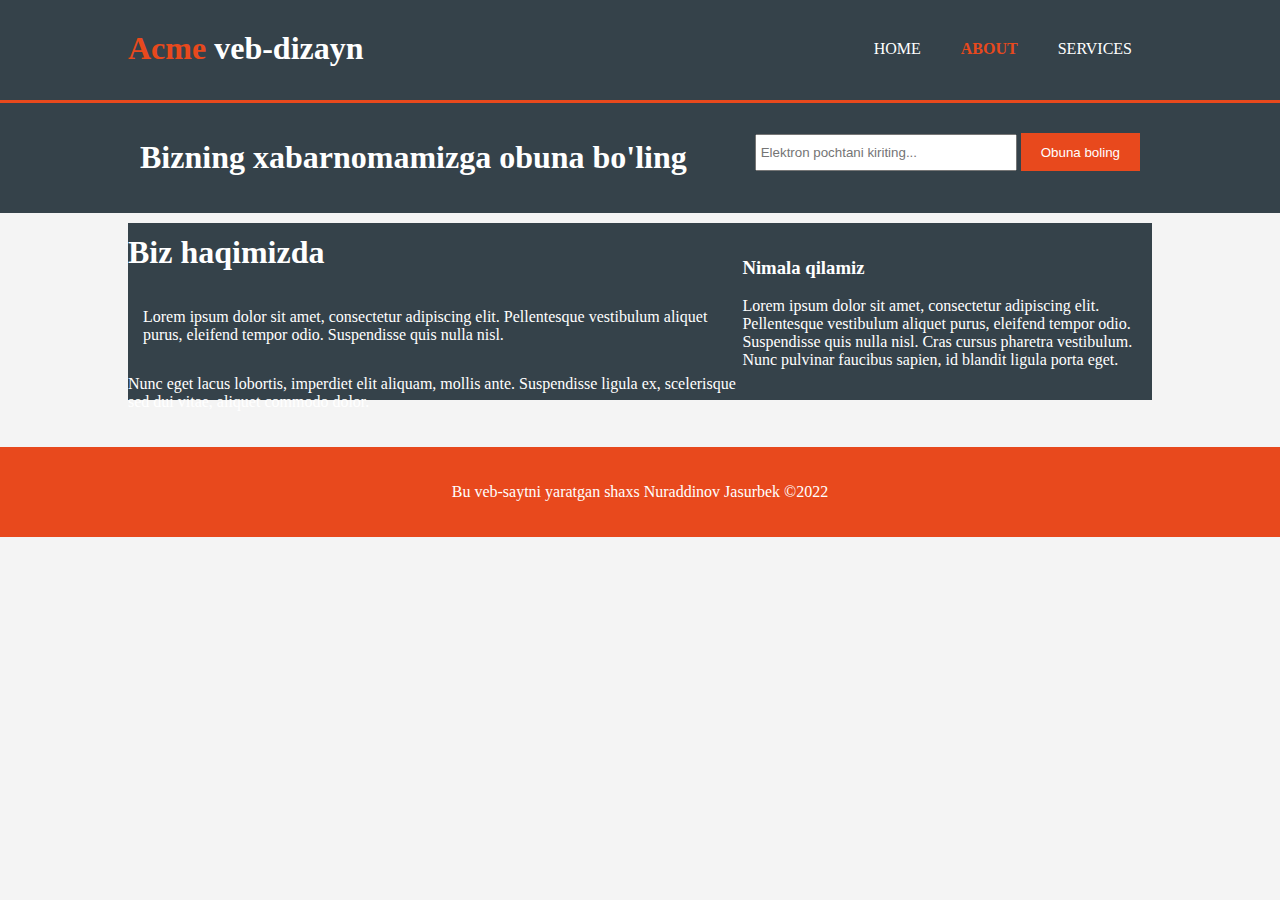
<file: about.html>
<!DOCTYPE html>
<html lang="en">
<head>
    <meta charset="UTF-8">
    <meta http-equiv="X-UA-Compatible" content="IE=edge">
    <meta name="viewport" content="width=device-width, initial-scale=1.0">
    <title>Acme veb-dizayn | About Xush kelibsiz</title>
    <link rel="stylesheet" href="./css/style.css">
</head>
<body>
    <header>
        <div class="container">
            <div id="branding">
                <h1><span class="highlight">Acme</span> veb-dizayn</h1>
            </div>
            <nav>
                <ul>
                     <li><a href="index.html">Home</a></li>
                     <li class="current"><a href="about.html">About</a></li>
                     <li><a href="services.html">Services</a></li>                     
                </ul>
            </nav>
        </div>
    </header>

    <section id="newsletter">
        <div class="container">
            <h1>Bizning xabarnomamizga obuna bo'ling</h1>
            <form>
                <input type="email" placeholder="Elektron pochtani kiriting...">
                <button type="submit" class="button_1">
                    Obuna boling
                </button>
            </form>
        </div>
    </section>

    <section id="main">
        <div class="container">
            <article id="main-col">
                <h1 class="page-title">Biz haqimizda</h1>
                <p class="dark">
                    Lorem ipsum dolor sit amet, consectetur adipiscing elit. Pellentesque vestibulum aliquet purus, eleifend tempor odio. Suspendisse quis nulla nisl.
                    
                </p>
                <p>
                   Nunc eget lacus lobortis, imperdiet elit aliquam, mollis ante. Suspendisse ligula ex, scelerisque sed dui vitae, aliquet commodo dolor.
                </p>
            </article>

            <aside id="sidebar" class="dark">
                <h3>Nimala qilamiz</h3>
                <p>
                    Lorem ipsum dolor sit amet, consectetur adipiscing elit. Pellentesque vestibulum aliquet purus, eleifend tempor odio. Suspendisse quis nulla nisl. Cras cursus pharetra vestibulum. Nunc pulvinar faucibus sapien, id blandit ligula porta eget.
                </p>
            </aside>
        </div>
    </section>

    <footer>
        <p>Bu veb-saytni yaratgan shaxs Nuraddinov Jasurbek &copy;2022</p>
    </footer>
</body>
</html>
</file>
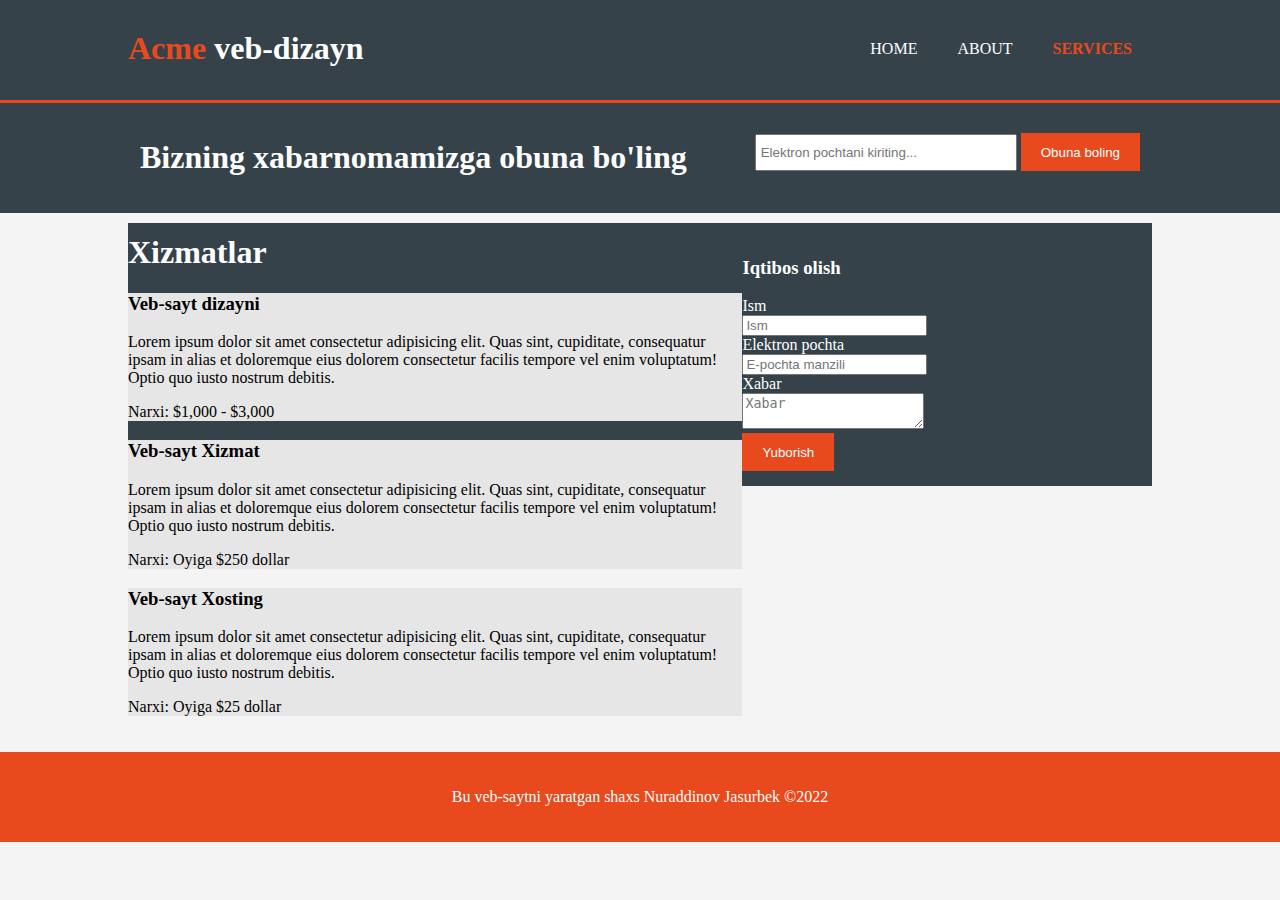
<file: services.html>
<!DOCTYPE html>
<html lang="en">
<head>
    <meta charset="UTF-8">
    <meta http-equiv="X-UA-Compatible" content="IE=edge">
    <meta name="viewport" content="width=device-width, initial-scale=1.0">
    <title>Acme veb-dizayn | Services Xush kelibsiz</title>
    <link rel="stylesheet" href="./css/style.css">
</head>
<body>
    <header>
        <div class="container">
            <div id="branding">
                <h1><span class="highlight">Acme</span> veb-dizayn</h1>
            </div>
            <nav>
                <ul>
                     <li><a href="index.html">Home</a></li>
                     <li ><a href="about.html">About</a></li>
                     <li class="current"><a href="services.html">Services</a></li>                     
                </ul>
            </nav>
        </div>
    </header>

    <section id="newsletter">
        <div class="container">
            <h1>Bizning xabarnomamizga obuna bo'ling</h1>
            <form>
                <input type="email" placeholder="Elektron pochtani kiriting...">
                <button type="submit" class="button_1">
                    Obuna boling
                </button>
            </form>
        </div>
    </section>

    <section id="main">
        <div class="container">
            <article id="main-col">
                <h1 class="page-title">Xizmatlar</h1>
                <ul id="services">
                    <li>
                        <div class="ser_bck">
                        <h3>Veb-sayt dizayni</h3>
                        <p>Lorem ipsum dolor sit amet consectetur adipisicing elit. Quas sint, cupiditate, consequatur ipsam in alias et doloremque eius dolorem consectetur facilis tempore vel enim voluptatum! Optio quo iusto nostrum debitis.</p>
                        </p>
                        Narxi: $1,000 - $3,000
                        <p>
                        </div>
                           
                        <div class="ser_bck">
                            <h3>Veb-sayt Xizmat</h3>
                        <p>Lorem ipsum dolor sit amet consectetur adipisicing elit. Quas sint, cupiditate, consequatur ipsam in alias et doloremque eius dolorem consectetur facilis tempore vel enim voluptatum! Optio quo iusto nostrum debitis.</p>
                        <p>
                            Narxi: Oyiga $250 dollar
                        </p>
                        </div>
                        <div class="ser_bck">
                            <h3>Veb-sayt Xosting</h3>
                        <p>Lorem ipsum dolor sit amet consectetur adipisicing elit. Quas sint, cupiditate, consequatur ipsam in alias et doloremque eius dolorem consectetur facilis tempore vel enim voluptatum! Optio quo iusto nostrum debitis.</p>
                        <p>
                            Narxi: Oyiga $25 dollar
                        </p>
                        </div>
                    </li>
                </ul>
            </article>

            <aside id="sidebar">
               <div class="dark">
                <h3>Iqtibos olish</h3>
                <form class="quote">
                    <div>
                        <label>Ism</label><br>
                        <input type="text" placeholder="Ism">
                    </div>
                    <div>
                        <label>Elektron pochta</label><br>
                        <input type="email" placeholder="E-pochta manzili">
                    </div>
                    <div>
                        <label>Xabar</label><br>
                        <textarea placeholder="Xabar"></textarea>
                    </div>
                    <button class="button_1" type="submit">Yuborish</button>
                </form>
            </aside>
               </div>
        </div>
    </section>

    <footer>
        <p>Bu veb-saytni yaratgan shaxs Nuraddinov Jasurbek &copy;2022</p>
    </footer>
</body>
</html>
</file>
<file: css/style.css>
body {
    font: 15/1.5 Arial, Helvetica, sans-serif;
    padding: 0;
    margin: 0;
    background-color: #f4f4f4;
}

/* Hammasi */
.container {
    width: 80%;
    margin: auto;
    overflow: hidden;
}

ul {
    margin: 0;
    padding: 0;
}

.button_1{
    height: 38px;
    background: #e8491d;
    border: 0;
    padding-left: 20px;
    padding-right: 20px;
    color: white;
}

.dark {
    padding: 15px;
    background:#35424a;
    color: white;
    margin-top: 10px;
    margin-bottom: 10px;
}


/* Header */
header {
    background: #35424a;
    color: #fff;
    padding-top: 30px;
    min-height: 70px;
    border-bottom: #e8491d 3px solid;
}

header a {
    color: #fff;
    text-decoration: none;
    text-transform: uppercase;
    font-size: 16px;
}

header li {
    float: left;
    display: inline;
    padding: 0 20px 0 20px;
}

header #branding {
    float: left;
}

header #branding h1 {
    margin: 0;
}

header nav {
    float: right;   
    margin-top: 10px;
}

header .highlight, header .current a {
    color: #e8491d;
    font-weight: bold;
}

header a:hover {
    color: #ccc;
}

/* Showcase */
#showcase {
    min-height: 400px;
    background:url("../img/backround_img.jpg") no-repeat;
    background-size: cover;
    text-align: center;
    color: rgb(70, 58, 58);
}

#showcase h1{
    margin: 85px;
    font-size: 55px;
    margin-bottom: 10px;
    display: inline-block;
}

#showcase p{
    font-size: 20px;
    color: #fff;
}

/* Newsietter */
#newsletter{
    padding: 15px;
    color: #fff;
    background: #35424a;
}

#newsletter h1{
    float: left;
}

#newsletter form {
    float: right;
    margin-top: 15px;
}

#newsletter input[type="email"] {
    padding: 4px;
    height: 25px;
    width: 250px;
}
/* Boxes */
#boxes {
    margin-top: 20px;
}

#boxes .box {
    float: left;
    width: 30%;
    padding: 10px;
}

#boxes .box img {
    width: 90px;
}

/* Sidebar */

aside#asidebar {
    float: right;
    width: 30%;
    margin-top: 10px;
    color: white;
}

/* Main col */
#main {
    color: #fff;
} 

article#main-col{
    float: left;
    width: 60%;
}
/* Services */
footer {
    padding: 20px;
    margin-top: 20px;
    color: #fff;
    background-color: #e8491d;
    text-align: center;
}

.ser_bck {
    background: #e6e6e6;
    color: black;
}

/* Medio Queries */
@media(max-width: 768px){
    header #branding,
    header nav,
    header nav li,
    #newsletter h1,
    #newsletter form,
    #boxes .box,
    article#main-col,
    aside#sidebar
    {
        float: none;
        text-align: center;
        width: 100%;
    }

    header{
        padding-bottom: 20px;
    }

    #showcase h1 {
        margin-top: 40px;
    }

    #newsletter button {
        display: block;
        width: 100%;
    }

    #newsletter form input[type="email"] {
        width: 100%;
        margin-bottom: 10px;
    }
}
</file>
